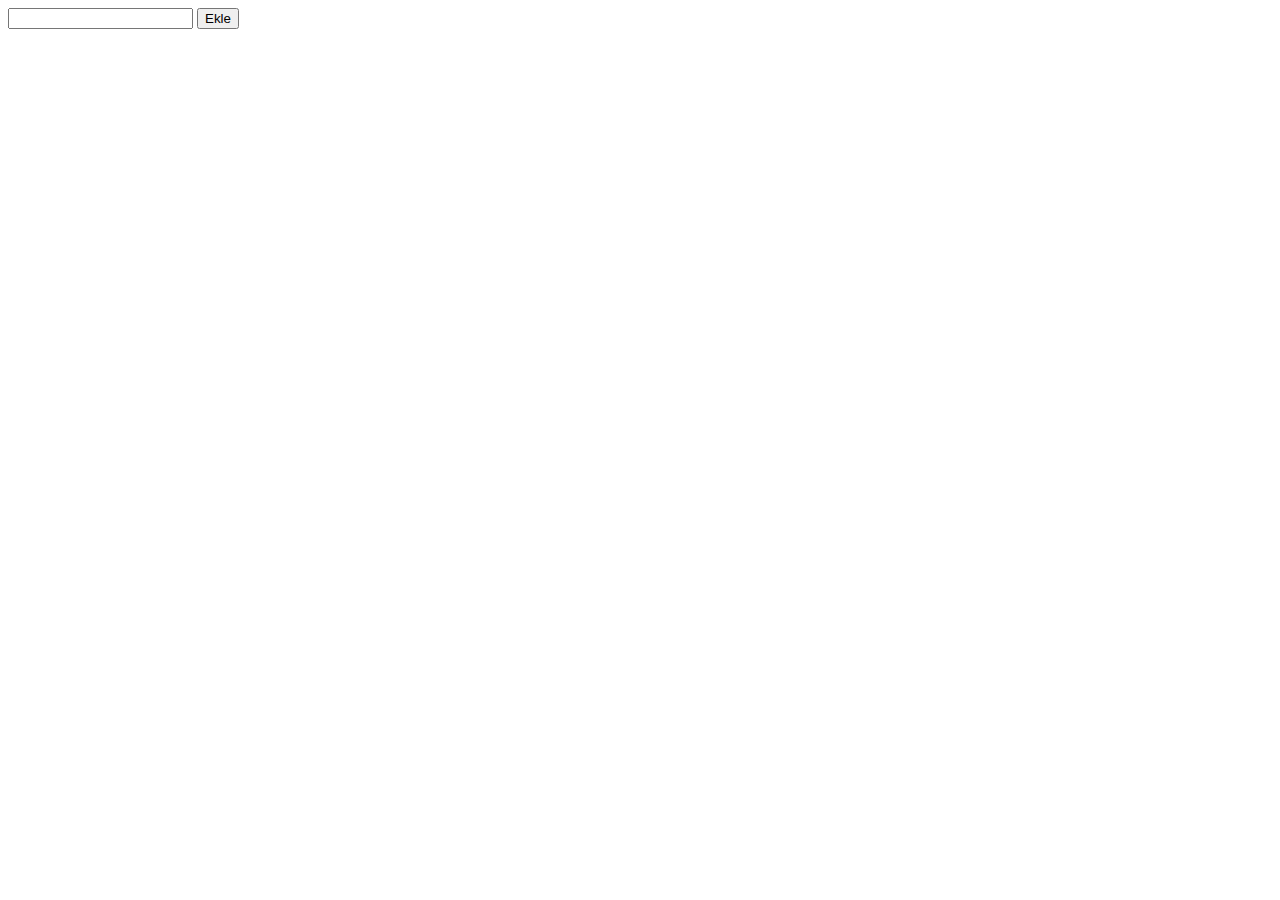
<file: first-steps/js-vs-vue/js/index.html>
<!DOCTYPE html>
<html lang="en">

<head>
    <meta charset="UTF-8">
    <meta http-equiv="X-UA-Compatible" content="IE=edge">
    <meta name="viewport" content="width=device-width, initial-scale=1.0">
    <title>Document</title>
</head>

<body>
    <input type="text" id='todoText'>
    <button id="addBtn">Ekle</button>
    <ul id="todoList"></ul>
    <script src="app.js"></script>
</body>

</html>
</file>
